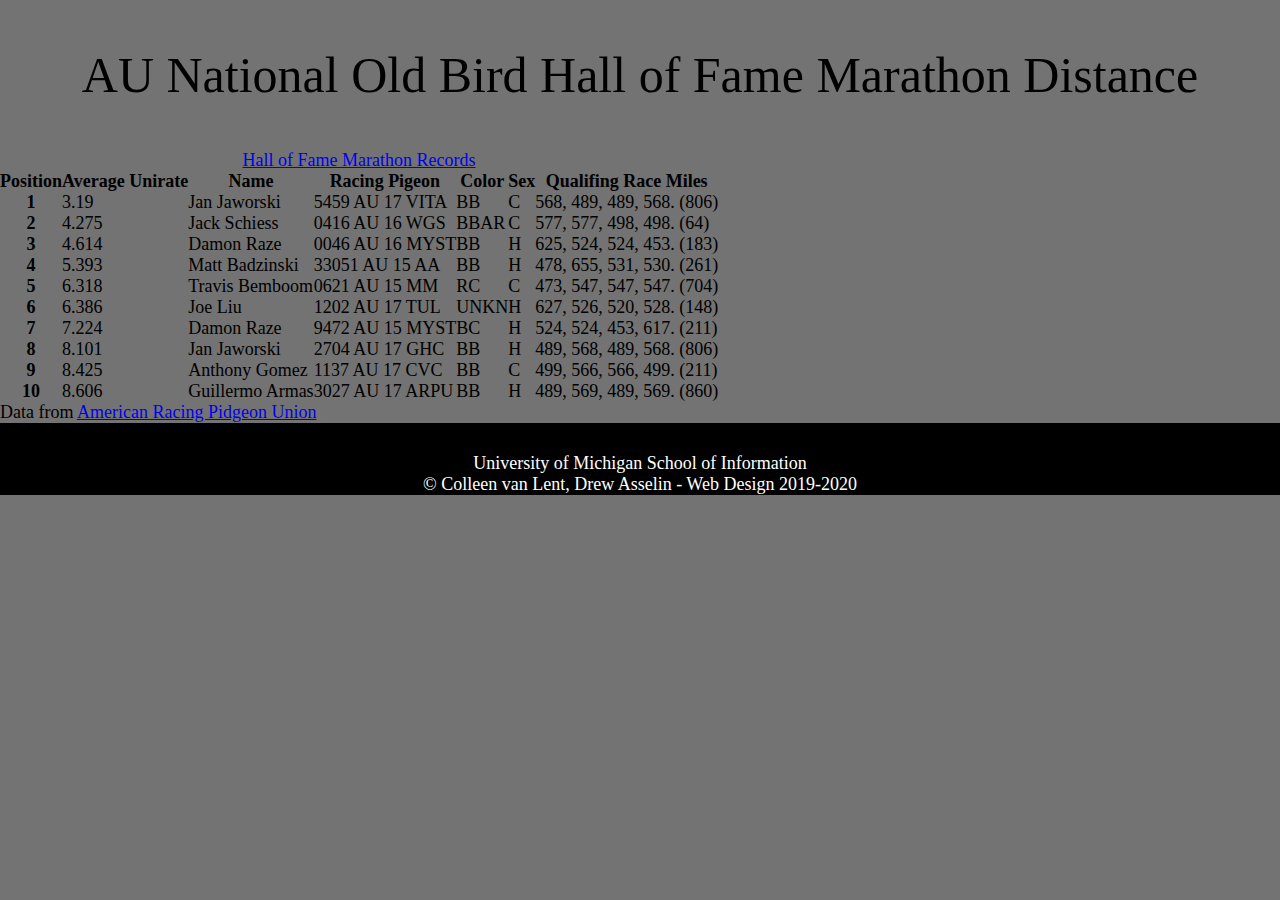
<file: index.html>
<!DOCTYPE html>
<html lang="en">
  <head>
    <meta charset="UTF-8">
    <link rel="stylesheet" href="css/html5reset.css">
    <link rel="stylesheet" href="css/style.css">
    <link rel="stylesheet" href="https://fonts.googleapis.com/css?family=Andika">


    
    <link rel="shortcut icon" type="image/png" href="images/Pigeon-512.png"/>
    <!-- Image by <a href="https://pixabay.com/users/chiplanay-1971251/?utm_source=link-attribution&amp;utm_medium=referral&amp;utm_campaign=image&amp;utm_content=3303111">chiplanay</a> from <a href="https://pixabay.com/?utm_source=link-attribution&amp;utm_medium=referral&amp;utm_campaign=image&amp;utm_content=3303111">Pixabay</a> -->
    <title>AU National Old Bird Hall of Fame Marathon Distance</title>
  </head>
  <!-- ***************************************
  * Tips!
  *
  * Remember there are two parts of a table - thead and tbody!
  *        This will be helpful to remember when making rounded corners.
  *
  * Classes that are in-line are helpful for formatting the parts you want.
  *        But what if you want to format something programmatically? Remember Psuedoclasses!
  *
  * Setting background images in CSS can be alittle tricky. Double-check the formatting!
  *        It works a litle differently than adding images in HTML
  *
  * Remember you want the footer to always be at the very bottom of the page.
  *        Remember the different kinds of positining. You also might want to look at the margins for the main section!
  *
  * Using web fonts requires two parts - one goes in the HTML and one goes in the CSS
  *
  * You can do it! (*•̀ᴗ•́*)و
  ******************************************** -->
  <body>
    <main>
      <h1>AU National Old Bird Hall of Fame Marathon Distance</h1>
      <table>
        <caption><a href = "https://pigeon-ndb.com/results/">Hall of Fame Marathon Records</a></caption>
      <thead>
        <tr>
          <th scope="col" class="colhead">Position</th>
          <th scope="col" class="colhead">Average Unirate</th>
          <th scope="col" class="colhead">Name</th>
          <th scope="col" class="colhead">Racing Pigeon</th>
          <th scope="col" class="colhead">Color</th>
          <th scope="col" class="colhead">Sex</th>
          <th scope="col" class="colhead">Qualifing Race Miles</th>
        </tr>
      </thead>
      <tbody>
       <tr>
         <th scope="row" class="rowhead">1</th>
         <td>3.19</td>
         <td>Jan Jaworski</td>
         <td>5459 AU 17 VITA</td>
         <td>BB</td>
         <td>C</td>
         <td>568, 489, 489, 568. (806)</td>
       </tr>
       <tr>
         <th scope="row" class="rowhead">2</th>
         <td>4.275</td>
         <td>Jack Schiess</td>
         <td>0416 AU 16 WGS</td>
         <td>BBAR</td>
         <td>C</td>
         <td>577, 577, 498, 498. (64)</td>
       </tr>
       <tr>
         <th scope="row" class="rowhead">3</th>
         <td>4.614</td>
         <td>Damon Raze</td>
         <td>0046 AU 16 MYST</td>
         <td>BB</td>
         <td>H</td>
         <td>625, 524, 524, 453. (183)</td>
       </tr>
       <tr>
         <th scope="row" class="rowhead">4</th>
         <td>5.393</td>
         <td>Matt Badzinski</td>
         <td>33051 AU 15 AA</td>
         <td>BB</td>
         <td>H</td>
         <td>478, 655, 531, 530. (261)</td>
       </tr>
       <tr>
         <th scope="row" class="rowhead">5</th>
         <td>6.318</td>
         <td>Travis Bemboom</td>
         <td>0621 AU 15 MM</td>
         <td>RC</td>
         <td>C</td>
         <td>473, 547, 547, 547. (704)</td>
       </tr>
       <tr>
         <th scope="row" class="rowhead">6</th>
         <td>6.386</td>
         <td>Joe Liu</td>
         <td>1202 AU 17 TUL</td>
         <td>UNKN</td>
         <td>H</td>
         <td>627, 526, 520, 528. (148)</td>
       </tr>
       <tr>
         <th scope="row" class="rowhead">7</th>
         <td>7.224</td>
         <td>Damon Raze</td>
         <td>9472 AU 15 MYST</td>
         <td>BC</td>
         <td>H</td>
         <td>524, 524, 453, 617. (211)</td>
       </tr>
       <tr>
         <th scope="row" class="rowhead">8</th>
         <td>8.101</td>
         <td>Jan Jaworski</td>
         <td>2704 AU 17 GHC</td>
         <td>BB</td>
         <td>H</td>
         <td>489, 568, 489, 568. (806)</td>
       </tr>
       <tr>
         <th scope="row" class="rowhead">9</th>
         <td>8.425</td>
         <td>Anthony Gomez</td>
         <td>1137 AU 17 CVC</td>
         <td>BB</td>
         <td>C</td>
         <td>499, 566, 566, 499. (211)</td>
       </tr>
       <tr>
         <th scope="row" class="rowhead">10</th>
         <td>8.606</td>
         <td>Guillermo Armas</td>
         <td>3027 AU 17 ARPU</td>
         <td>BB</td>
         <td>H</td>
         <td>489, 569, 489, 569. (860)</td>
       </tr>
      </tbody>
    </table>
    <p class="datacite">Data from <a href="https://pigeon-ndb.com/results/hof">American Racing Pidgeon Union</a></p>
    </main>
    <footer>
      <p>University of Michigan School of Information <br/>
        &copy; Colleen van Lent, Drew Asselin - Web Design 2019-2020</p>
    </footer>
  </body>
</html>
</file>
<file: css/style.css>
html{
    scroll-behavior: smooth;
}

body{
  background-color: #737373;
  font-size: 18px;
  margin: 0;
  padding: 0;
}

h1{
  font-size: 50px;
  line-height: 1;
  padding: 50px 0;
  text-align: center;
}

h2{
  font-size: 32px;
  line-height: 1.5;
}

nav li{
  display:inline;
  padding-right:20px;

}

nav a{
  color: black;
  font-weight: bold;
  text-decoration: none; 
}

nav a:hover {
    text-decoration: underline;
}




.skip a{
  background: white;
  left: 0;
  padding: 6px;
  -webkit-transition: top 1s ease-out;
  transition: top 1s ease-out;
  z-index: 1;

  /*Your code here*/
  position:absolute;
  top:-40px;

}

/*Your Code Here*/
/*Write selector/rule property to position the skip class element*/
.skip a:focus{
  top:0px;
}

/*Your Code Here*/
/*Write selector/rule property to style all elements when in focus*/


nav{
  background-color: #ddd;
  padding: 25px 0; 
  text-align: left;
}

footer{
  background-color: black;
  color: white;
  padding-top: 30px;
  text-align: center;
}




.container{
  /*Your Code Here*/
  display: grid;
  grid-row-gap: 15px;
  grid-template-columns: 1fr 5fr 1fr;
  grid-template-rows: 5/ auto;
}

header{
  background-attachment: fixed; /* Parallax effect */     
  background-position: center;  /* Parallax effect */
  background-repeat: no-repeat; /* Parallax effect */
  background-size: cover;       /* Parallax effect */
  color: white;
  height: 400px;                /* Parallax effect */

  /*Your Code Here*/
  background-image: url('../images/header.jpg');
  background-repeat: no-repeat;
  /*Set background-image to header.jpg */

  grid-column: 1 / -1;  /*Can you explain what this does?*/
  grid-row: 1 / auto;   /*Can you rewrite it?*/
}

header p{
  color: white;
  font-size: 24px;
  padding: 0 100px;
  text-align: center;
}

.about, .method, .clients, .contact{
  /*Your Code Here*/
  grid-column: 2 / span 1;

}

.about-image, .method-image, .clients-image, .contact-image{
  /*Your Code Here*/
  grid-column: 1 / -1;
  max-height: 700px;
  overflow: hidden;


}

.about, .about-image{
   /*Your Code Here*/
   grid-row: 2 / auto;

}

.method, .method-image{
   /*Your Code Here*/
   grid-row: 3 / auto;

}


.clients, .clients-image{
    /*Your Code Here*/
    grid-row: 4 / auto;

}


.contact, .contact-image{
    /*Your Code Here*/
    grid-row: 5 / auto;

}

.text-block{
background-color: rgba(255, 255, 255, .8);
  border: 10px solid black;
  padding: 30px;
  margin: auto;
  vertical-align: middle;
  /*Your code here:*/

}


@media all and (min-width: 800px){
  nav{
    padding: 30px 0px;
    text-align: right;
    /*Your code here:*/
  }

  .container{
    /*Your code here:*/
    grid-template-columns: 50px auto 50px auto 50px;
    grid-template-rows: 400px 400px 400px 400px 400px;
  }

  .about, .clients, .method-image, .contact-image{
    /*Your code here:*/
    grid-column: 3 / span 2;
  }

  .about-image, .clients-image, .method, .contact{
    /*Your code here:*/
    grid-column: 2 / span 2;
  }
}

/*You do not need to modify any code below this line.
It is included for accessibility to turn off animations
and movement for people who have modified their 
preferences to reduce motion.*/

@media screen and (prefers-reduced-motion: reduce){
  html{
      scroll-behavior: auto; /* Removes scroll animation */
  }

  .skip a{
    -webkit-transition: none; /* sets to default setting */
    transition: none;        /* sets to default setting */
   }

  /*Turn off parallax*/
  header{
    background-attachment: initial;
  }
}
</file>
